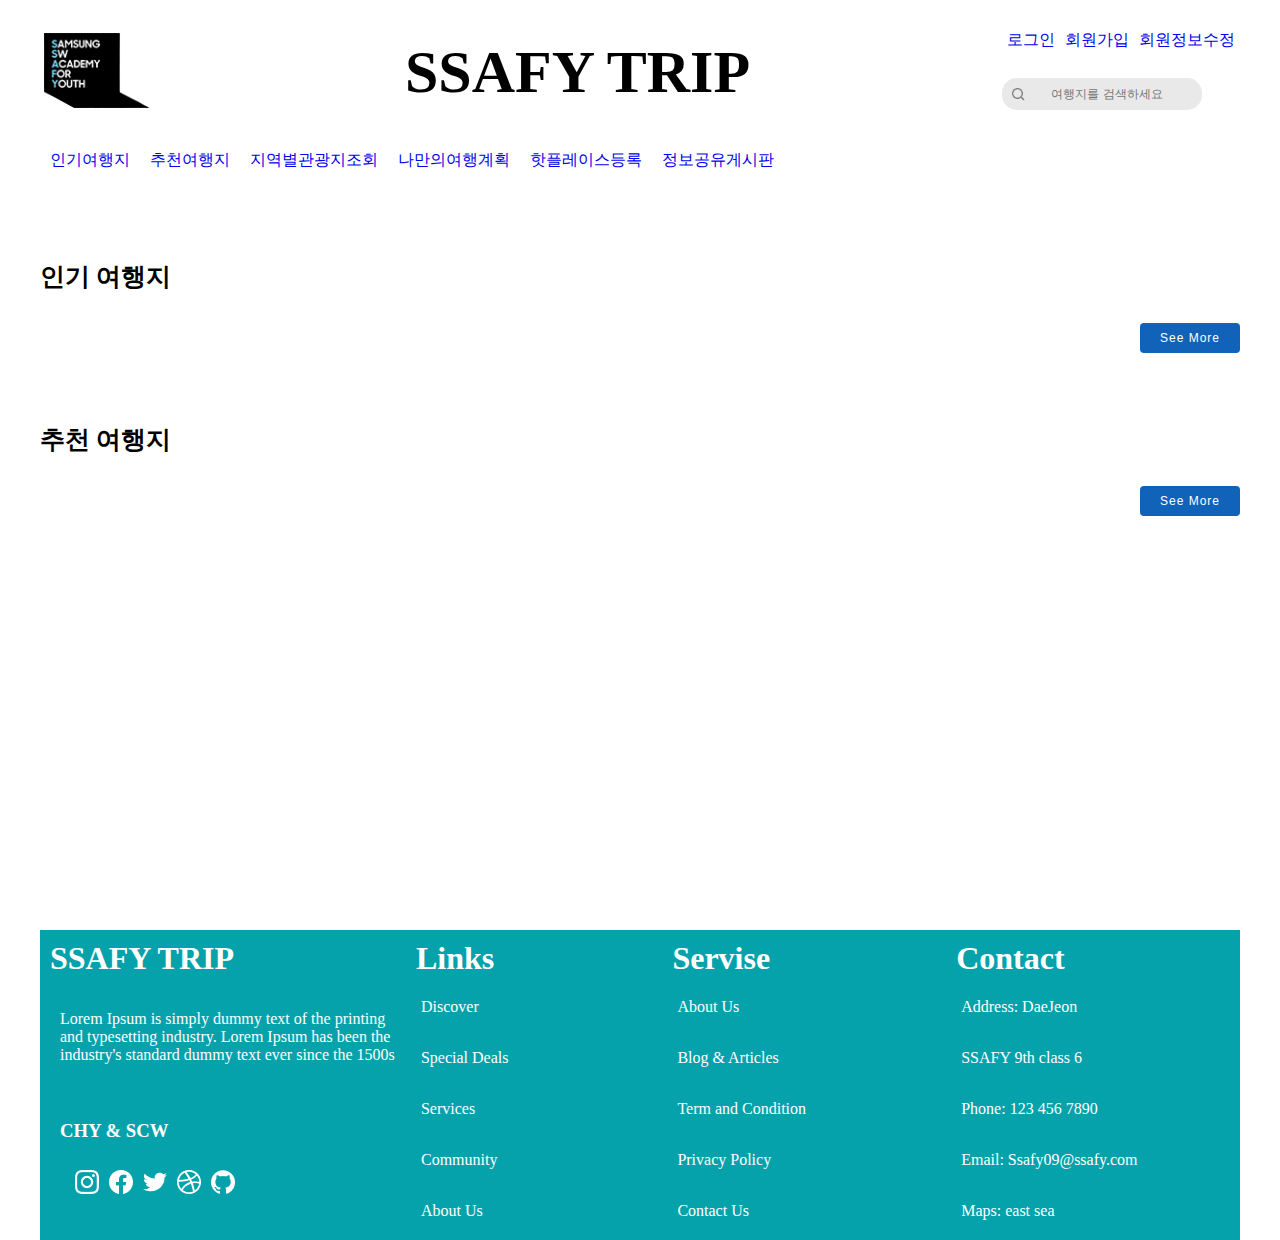
<file: ssafytrip-front-master/index.html>
<!DOCTYPE html>
<html lang="en">
  <head>
    <meta charset="UTF-8" />
    <meta http-equiv="X-UA-Compatible" content="IE=edge" />
    <meta name="viewport" content="width=device-width, initial-scale=1.0" />
    <link rel="stylesheet" href="./asset/css/main.css" />
    <link rel="stylesheet" href="./asset/css/header.css" />
    <link rel="stylesheet" href="./asset/css/footer.css" />
    <link rel="stylesheet" href="./asset/css/index.css" />
    <link rel="stylesheet" href="https://unpkg.com/swiper/swiper-bundle.min.css" />
    <title>여행!</title>
    <style></style>
  </head>
  <body>
    <!-- 헤더 시작 - 로고이미지, 검색창, 로그인, 회원가입 -->
    <header>
      <div class="top-header">
        <div class="logo">
          <a href="./index.html"><img src="./asset/img/ssafy_logo.png" alt="" /></a>
        </div>
        <div class="title">SSAFY TRIP</div>
        <div class="top-right-header">
          <div class="info-box">
            <div><a href="./signin.html">로그인</a></div>
            <div><a href="./signup.html">회원가입</a></div>
            <div><a href="./userinfo.html">회원정보수정</a></div>
          </div>
          <div class="search-box">
            <input class="search-input" type="text" placeholder="여행지를 검색하세요" />
          </div>
        </div>
      </div>
      <nav class="nav">
        <!-- 네비게이션 바 - 지역 선택 -->
        <ul class="nav-list">
          <li><a href="./list.html">인기여행지</a></li>
          <li><a href="./list.html">추천여행지</a></li>
          <li><a href="./search-info.html">지역별관광지조회</a></li>
          <li><a href="#">나만의여행계획</a></li>
          <li><a href="#">핫플레이스등록</a></li>
          <li><a href="#">정보공유게시판</a></li>
        </ul>
      </nav>
    </header>
    <!-- 헤더 끝 -->

    <!-- 메인 시작 -  -->
    <main>
      <!-- Swiper 배너 -->
      <div class="swiper-container">
        <div id="swiper-wrapper" class="swiper-wrapper"></div>
      </div>

      <div class="popular-container">
        <div class="main-text">인기 여행지</div>
        <div>
          <div id="popularList" class="popular-card-list">
            <!-- 인기여행지 리스트 -->
        </div>
        <div class="see-more-btn-div">
          <button class="see-more-btn" onclick="location.href='./list.html'">See More</button>
        </div>
      </div>
      <div class="recommend-container">
        <div class="main-text">추천 여행지</div>
        <div class="recommend-list">
          <div id="recommendList" class="recommend-row recommend-row-1">
            <!-- 추천 여행지 리스트 -->
          </div>
        </div>
        <div class="see-more-btn-div">
          <button class="see-more-btn" onclick="location.href='./list.html'">See More</button>
        </div>
      </div>
    </main>
    <!-- 메인 끝 -->

    <!-- footer 시작 -->
    <footer class="container">
      <div class="flex-container">
        <div>
          <h1>SSAFY TRIP</h1>
          <div class="footer_trip">
            <div>
              Lorem Ipsum is simply dummy text of the printing and typesetting industry. Lorem Ipsum
              has been the industry's standard dummy text ever since the 1500s
            </div>
            <div>
              <h3>CHY & SCW</h3>
              <br />
              <div>
                <img src="./asset/img/footer_sns_logo.png" alt="" />
              </div>
            </div>
          </div>
        </div>
        <div>
          <h1>Links</h1>
          <div class="footer_links">
            <ul>
              <li>Discover</li>
              <li>Special Deals</li>
              <li>Services</li>
              <li>Community</li>
              <li>About Us</li>
            </ul>
          </div>
        </div>
        <div>
          <h1>Servise</h1>
          <div class="footer_services">
            <ul>
              <li>About Us</li>
              <li>Blog & Articles</li>
              <li>Term and Condition</li>
              <li>Privacy Policy</li>
              <li>Contact Us</li>
            </ul>
          </div>
        </div>
        <div>
          <h1>Contact</h1>
          <div class="footer_contact">
            <ul>
              <li>Address: DaeJeon</li>
              <li>SSAFY 9th class 6</li>
              <li>Phone: 123 456 7890</li>
              <li>Email: Ssafy09@ssafy.com</li>
              <li>Maps: east sea</li>
            </ul>
          </div>
        </div>
      </div>
    </footer>
    <!-- footer 끝 -->

    <script src="https://unpkg.com/swiper/swiper-bundle.min.js"></script>
    <script src="./asset/js/index.js"></script>
  </body>
</html>
</file>
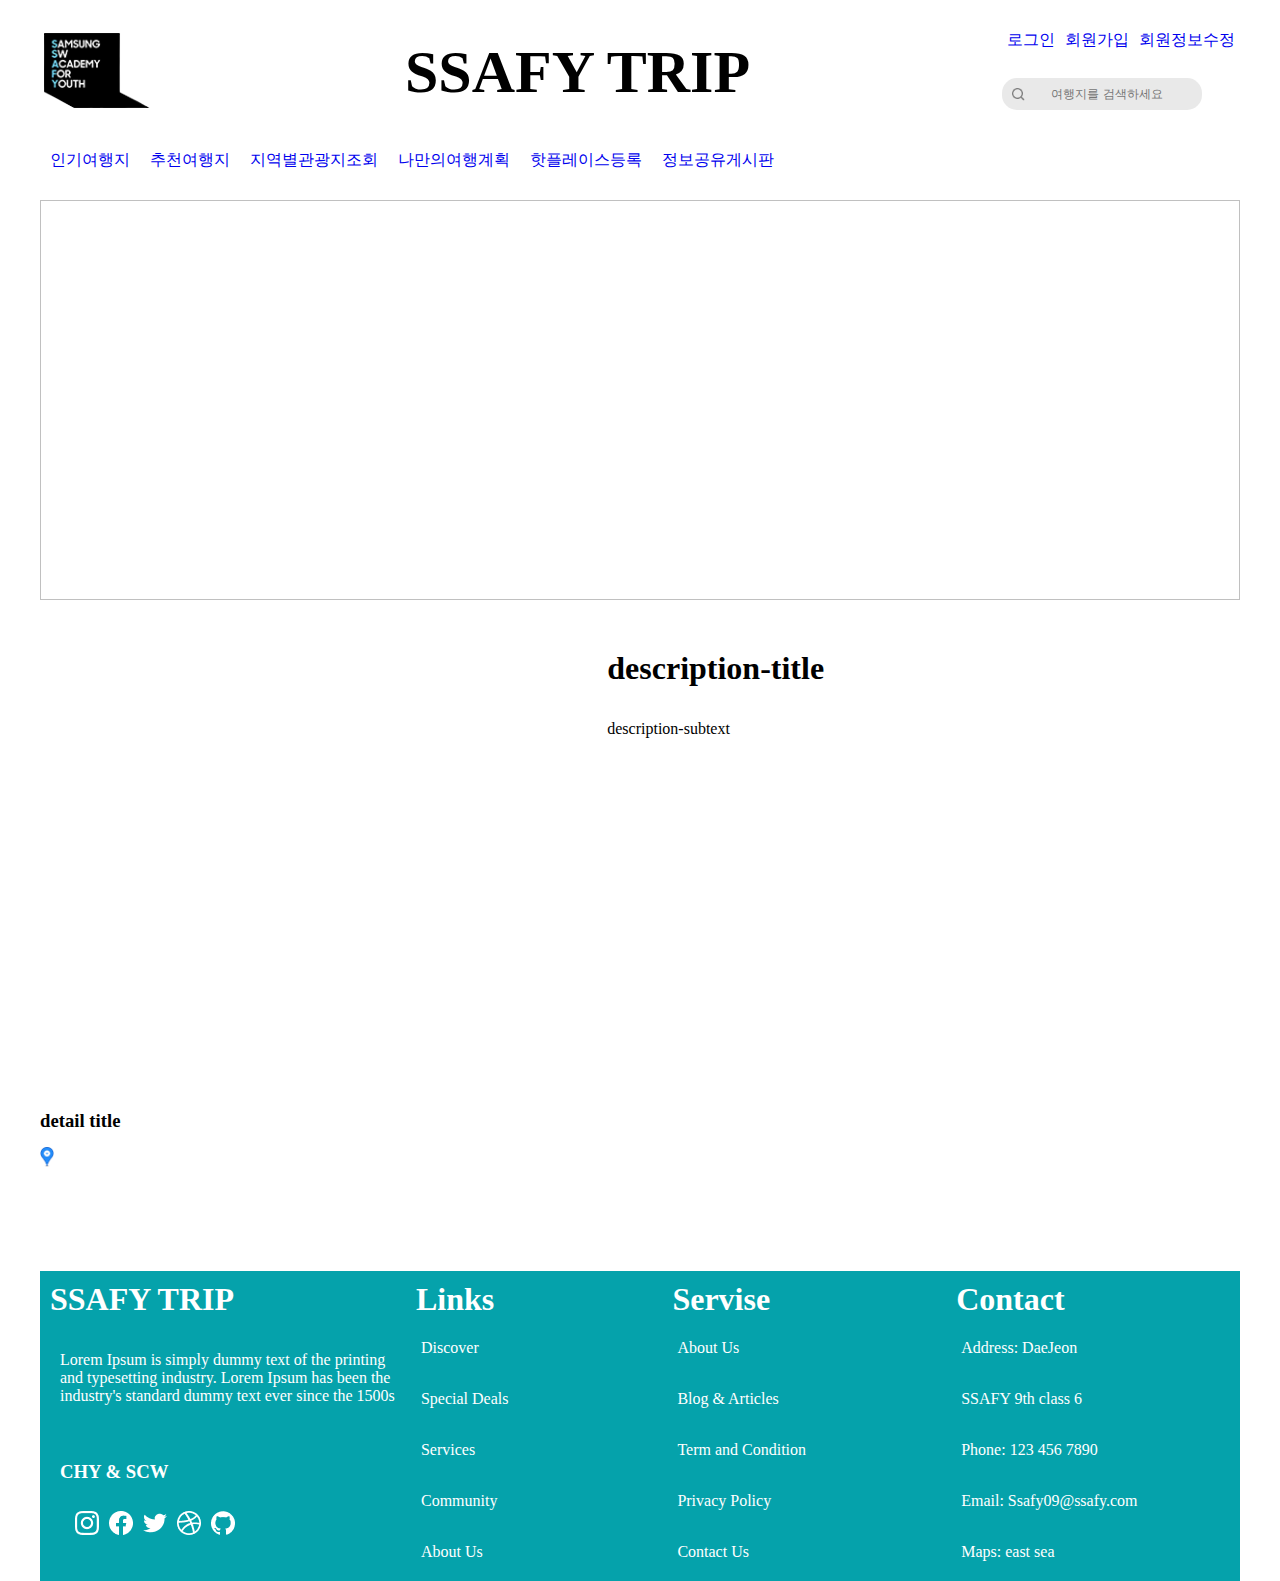
<file: ssafytrip-front-master/detail.html>
<!DOCTYPE html>
<html lang="en">
  <head>
    <meta charset="UTF-8" />
    <meta http-equiv="X-UA-Compatible" content="IE=edge" />
    <meta name="viewport" content="width=device-width, initial-scale=1.0" />
    <link rel="stylesheet" href="./asset/css/main.css" />
    <link rel="stylesheet" href="./asset/css/header.css" />
    <link rel="stylesheet" href="./asset/css/footer.css" />
    <link rel="stylesheet" href="./asset/css/detail.css" />
    <title>여행지 상세보기</title>
  </head>
  <body>
    <!-- 헤더 시작 - 로고이미지, 검색창, 로그인, 회원가입 -->
    <header>
      <div class="top-header">
        <div class="logo">
          <a href="./index.html"><img src="./asset/img/ssafy_logo.png" alt="" /></a>
        </div>
        <div class="title">SSAFY TRIP</div>
        <div class="top-right-header">
          <div class="info-box">
            <div><a href="./signin.html">로그인</a></div>
            <div><a href="./signup.html">회원가입</a></div>
            <div><a href="./userinfo.html">회원정보수정</a></div>
          </div>
          <div class="search-box">
            <input class="search-input" type="text" placeholder="여행지를 검색하세요" />
          </div>
        </div>
      </div>
      <nav class="nav">
        <!-- 네비게이션 바 - 지역 선택 -->
        <ul class="nav-list">
          <li><a href="./list.html">인기여행지</a></li>
          <li><a href="./list.html">추천여행지</a></li>
          <li><a href="./search-info.html">지역별관광지조회</a></li>
          <li><a href="#">나만의여행계획</a></li>
          <li><a href="#">핫플레이스등록</a></li>
          <li><a href="#">정보공유게시판</a></li>
        </ul>
      </nav>
    </header>
    <!-- 헤더 끝 -->

    <!-- 메인 시작 -->
    <main>
      <div class="banner-img">
        <img id="bannerImg" class="image" alt="" />
      </div>
      <div class="map-container">
        <div class="map" id="map"></div>
        <div class="description">
          <h2 id="description-title">description-title</h2>
          <p id="description-subtext">description-subtext</p>
        </div>
      </div>

      <div class="detail-section">
        <div class="deatil-head">
          <h3 id="detailTitle">detail title</h3>
        </div>
        <div class="addr">
          <img style="height: 20px; margin-right: 10px" src="./asset/img/marker.png" alt="" /><span
            id="addr"
          ></span>
        </div>
        <div id="imgContainer" class="detail-img-container"></div>
      </div>
    </main>
    <!-- 메인 끝 -->

    <!-- footer 시작 -->
    <footer class="container">
      <div class="flex-container">
        <div>
          <h1>SSAFY TRIP</h1>
          <div class="footer_trip">
            <div>
              Lorem Ipsum is simply dummy text of the printing and typesetting industry. Lorem Ipsum
              has been the industry's standard dummy text ever since the 1500s
            </div>
            <div>
              <h3>CHY & SCW</h3>
              <br />
              <div>
                <img src="./asset/img/footer_sns_logo.png" alt="" />
              </div>
            </div>
          </div>
        </div>
        <div>
          <h1>Links</h1>
          <div class="footer_links">
            <ul>
              <li>Discover</li>
              <li>Special Deals</li>
              <li>Services</li>
              <li>Community</li>
              <li>About Us</li>
            </ul>
          </div>
        </div>
        <div>
          <h1>Servise</h1>
          <div class="footer_services">
            <ul>
              <li>About Us</li>
              <li>Blog & Articles</li>
              <li>Term and Condition</li>
              <li>Privacy Policy</li>
              <li>Contact Us</li>
            </ul>
          </div>
        </div>
        <div>
          <h1>Contact</h1>
          <div class="footer_contact">
            <ul>
              <li>Address: DaeJeon</li>
              <li>SSAFY 9th class 6</li>
              <li>Phone: 123 456 7890</li>
              <li>Email: Ssafy09@ssafy.com</li>
              <li>Maps: east sea</li>
            </ul>
          </div>
        </div>
      </div>
    </footer>

    <script
      type="text/javascript"
      src="//dapi.kakao.com/v2/maps/sdk.js?appkey=ab247539589d9974c85afb1f6a94ef26"
    ></script>
    <script src="./asset/js/detail.js"></script>
    <script></script>
  </body>
</html>
</file>
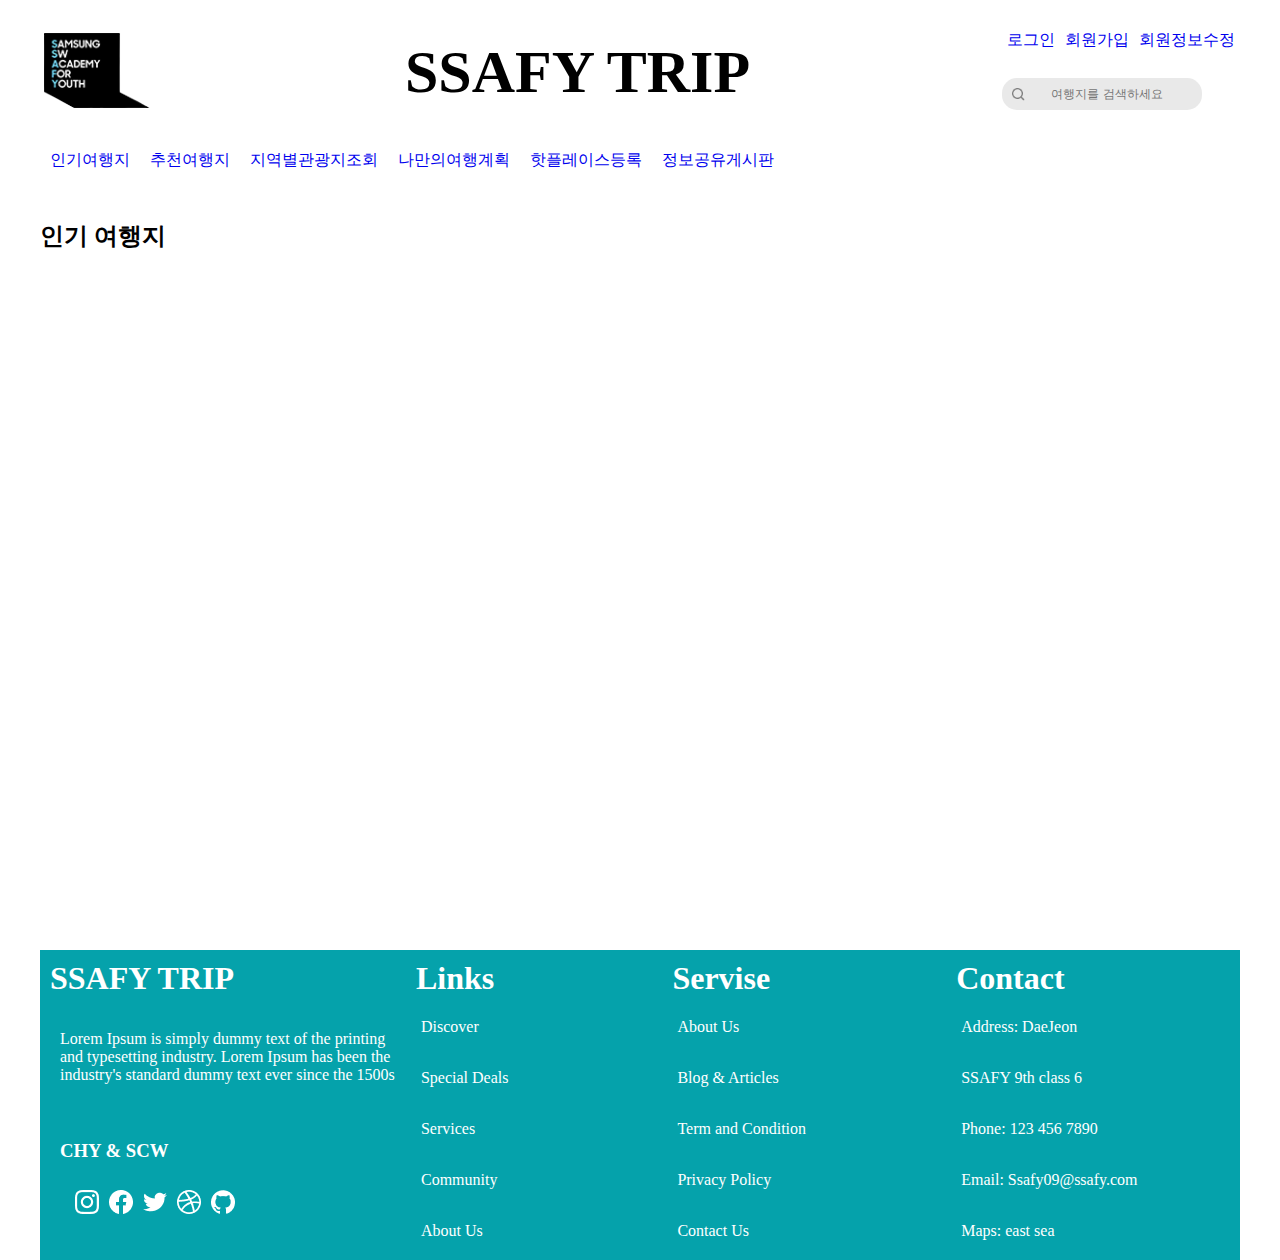
<file: ssafytrip-front-master/list.html>
<!DOCTYPE html>
<html lang="en">
  <head>
    <meta charset="UTF-8" />
    <meta http-equiv="X-UA-Compatible" content="IE=edge" />
    <meta name="viewport" content="width=device-width, initial-scale=1.0" />
    <link rel="stylesheet" href="./asset/css/main.css" />
    <link rel="stylesheet" href="./asset/css/header.css" />
    <link rel="stylesheet" href="./asset/css/footer.css" />
    <link rel="stylesheet" href="./asset/css/list.css" />
    <title>인기 여행지</title>
  </head>
  <body>
    <!-- 헤더 시작 - 로고이미지, 검색창, 로그인, 회원가입 -->
    <header>
      <div class="top-header">
        <div class="logo">
          <a href="./index.html"><img src="./asset/img/ssafy_logo.png" alt="" /></a>
        </div>
        <div class="title">SSAFY TRIP</div>
        <div class="top-right-header">
          <div class="info-box">
            <div><a href="./signin.html">로그인</a></div>
            <div><a href="./signup.html">회원가입</a></div>
            <div><a href="./userinfo.html">회원정보수정</a></div>
          </div>
          <div class="search-box">
            <input class="search-input" type="text" placeholder="여행지를 검색하세요" />
          </div>
        </div>
      </div>
      <nav class="nav">
        <!-- 네비게이션 바 - 지역 선택 -->
        <ul class="nav-list">
          <li><a href="./list.html">인기여행지</a></li>
          <li><a href="./list.html">추천여행지</a></li>
          <li><a href="./search-info.html">지역별관광지조회</a></li>
          <li><a href="#">나만의여행계획</a></li>
          <li><a href="#">핫플레이스등록</a></li>
          <li><a href="#">정보공유게시판</a></li>
        </ul>
      </nav>
    </header>
    <!-- 헤더 끝 -->

    <!-- 메인 시작 -  -->
    <main>
      <div>
        <h2 class="page-title">인기 여행지</h2>
        <!-- <h2 class="page-title">추천 여행지</h2> -->
      </div>

      <div id="list-section">
        <!-- <div class="list-container">
          <div class="list-img"><img src="" alt="" /></div>
          <div class="list-discription-container">
            <h2 class="list-title">테스트 타이틀</h2>
            <div class="list-text">설명</div>
            <button class="like-btn">나만의 여행 등록</button>
          </div>
        </div> -->
      </div>
    </main>
    <!-- 메인 끝 -->

    <!-- footer 시작 -->
    <footer class="container">
      <div class="flex-container">
        <div>
          <h1>SSAFY TRIP</h1>
          <div class="footer_trip">
            <div>
              Lorem Ipsum is simply dummy text of the printing and typesetting industry. Lorem Ipsum
              has been the industry's standard dummy text ever since the 1500s
            </div>
            <div>
              <h3>CHY & SCW</h3>
              <br />
              <div>
                <img src="./asset/img/footer_sns_logo.png" alt="" />
              </div>
            </div>
          </div>
        </div>
        <div>
          <h1>Links</h1>
          <div class="footer_links">
            <ul>
              <li>Discover</li>
              <li>Special Deals</li>
              <li>Services</li>
              <li>Community</li>
              <li>About Us</li>
            </ul>
          </div>
        </div>
        <div>
          <h1>Servise</h1>
          <div class="footer_services">
            <ul>
              <li>About Us</li>
              <li>Blog & Articles</li>
              <li>Term and Condition</li>
              <li>Privacy Policy</li>
              <li>Contact Us</li>
            </ul>
          </div>
        </div>
        <div>
          <h1>Contact</h1>
          <div class="footer_contact">
            <ul>
              <li>Address: DaeJeon</li>
              <li>SSAFY 9th class 6</li>
              <li>Phone: 123 456 7890</li>
              <li>Email: Ssafy09@ssafy.com</li>
              <li>Maps: east sea</li>
            </ul>
          </div>
        </div>
      </div>
    </footer>
    <!-- footer 끝 -->

    <script src="./asset/js/list.js"></script>
  </body>
</html>
</file>
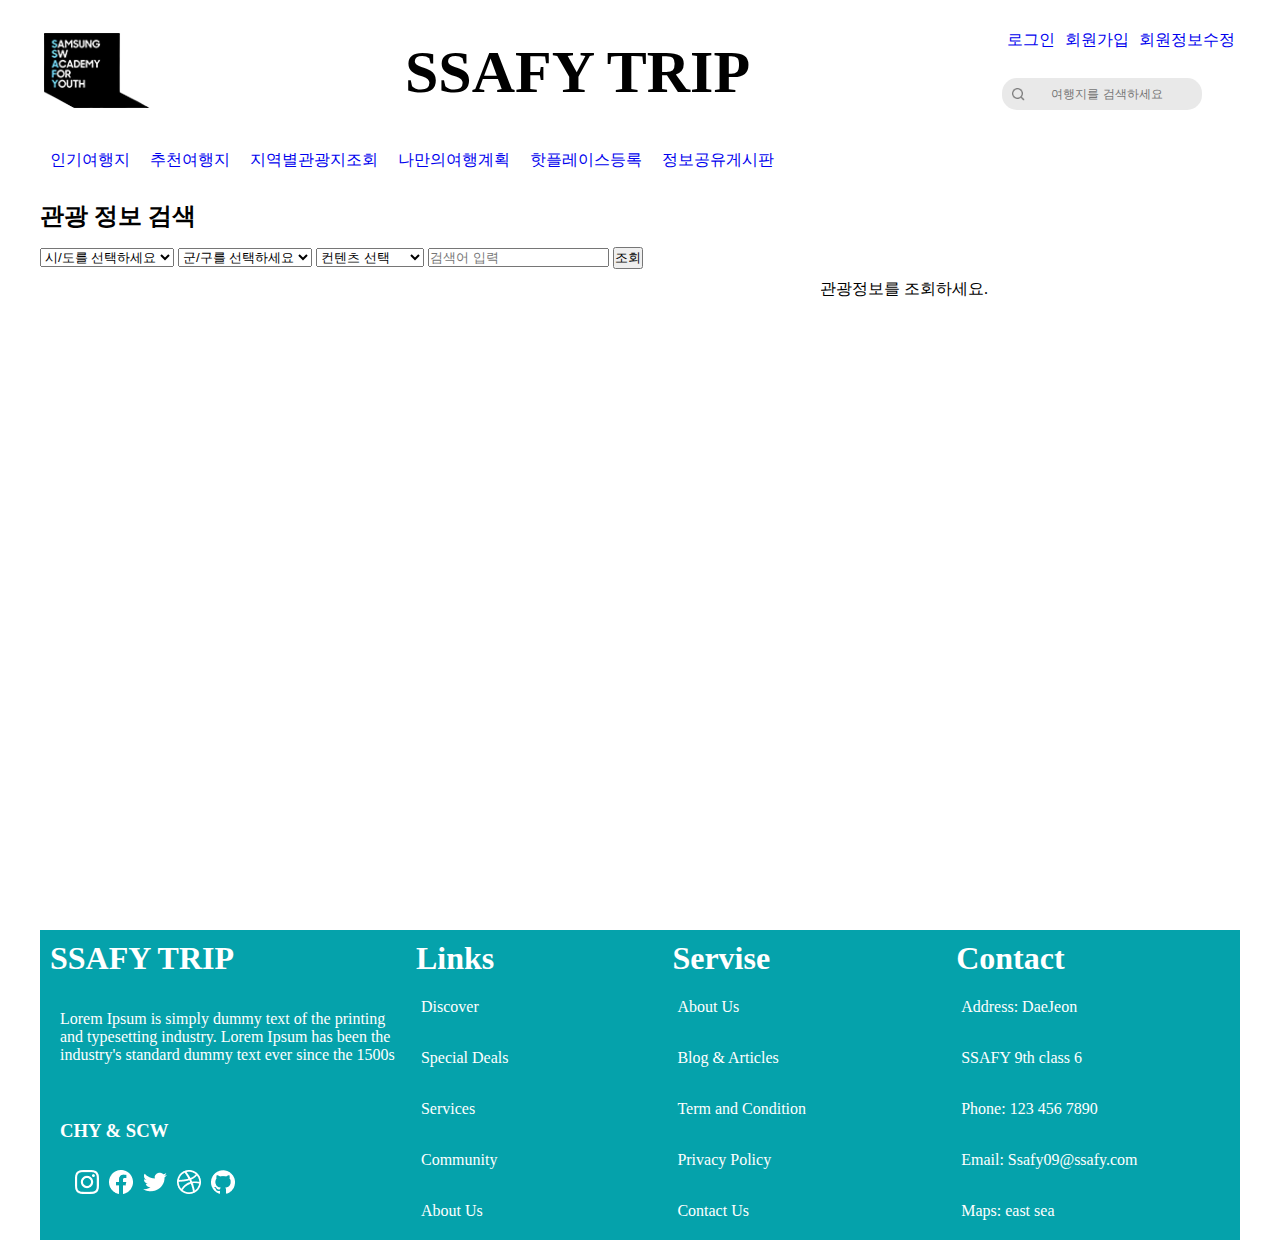
<file: ssafytrip-front-master/search-info.html>
<!DOCTYPE html>
<html lang="en">
  <head>
    <meta charset="UTF-8" />
    <meta http-equiv="X-UA-Compatible" content="IE=edge" />
    <meta name="viewport" content="width=device-width, initial-scale=1.0" />
    <link rel="stylesheet" href="./asset/css/main.css" />
    <link rel="stylesheet" href="./asset/css/header.css" />
    <link rel="stylesheet" href="./asset/css/footer.css" />
    <link rel="stylesheet" href="./asset/css/search-info.css" />
    <title>관광지 조회</title>
  </head>
  <body>
    <!-- 헤더 시작 - 로고이미지, 검색창, 로그인, 회원가입 -->
    <header>
      <div class="top-header">
        <div class="logo">
          <a href="./index.html"><img src="./asset/img/ssafy_logo.png" alt="" /></a>
        </div>
        <div class="title">SSAFY TRIP</div>
        <div class="top-right-header">
          <div class="info-box">
            <div><a href="./signin.html">로그인</a></div>
            <div><a href="./signup.html">회원가입</a></div>
            <div><a href="./userinfo.html">회원정보수정</a></div>
          </div>
          <div class="search-box">
            <input class="search-input" type="text" placeholder="여행지를 검색하세요" />
          </div>
        </div>
      </div>
      <nav class="nav">
        <!-- 네비게이션 바 - 지역 선택 -->
        <ul class="nav-list">
          <li><a href="./list.html">인기여행지</a></li>
          <li><a href="./list.html">추천여행지</a></li>
          <li><a href="./search-info.html">지역별관광지조회</a></li>
          <li><a href="#">나만의여행계획</a></li>
          <li><a href="#">핫플레이스등록</a></li>
          <li><a href="#">정보공유게시판</a></li>
        </ul>
      </nav>
    </header>
    <!-- 헤더 끝 -->

    <!-- main 시작 -->
    <main>
      <div class="h2-container">
        <h2>관광 정보 검색</h2>
      </div>

      <div class="option-container">
        <select id="op1" name="op1" onchange="changeOp1()">
          <option value="">시/도를 선택하세요</option>
        </select>
        <select id="op2" name="op2">
          <option value="">군/구를 선택하세요</option>
        </select>
        <select id="op3" name="op3">
          <option value="">컨텐츠 선택</option>
          <option value="12">관광지</option>
          <option value="14">문화시설</option>
          <option value="15">행사/공연/축제</option>
          <option value="25">여행코스</option>
          <option value="28">레포츠</option>
          <option value="32">숙박</option>
          <option value="38">쇼핑</option>
          <option value="39">음식점</option>
        </select>
        <input id="search" type="text" placeholder="검색어 입력" />
        <button id="searchBtn" onclick="searchInfo()">조회</button>
      </div>
      <div class="map-info-container">
        <div class="map" id="map"></div>
        <div class="info-list">
          <ul id="infoList">
            <li>관광정보를 조회하세요.</li>
          </ul>
        </div>
      </div>
    </main>
    <!-- main 끝 -->

    <!-- footer 시작 -->
    <footer class="container">
      <div class="flex-container">
        <div>
          <h1>SSAFY TRIP</h1>
          <div class="footer_trip">
            <div>
              Lorem Ipsum is simply dummy text of the printing and typesetting industry. Lorem Ipsum
              has been the industry's standard dummy text ever since the 1500s
            </div>
            <div>
              <h3>CHY & SCW</h3>
              <br />
              <div>
                <img src="./asset/img/footer_sns_logo.png" alt="" />
              </div>
            </div>
          </div>
        </div>
        <div>
          <h1>Links</h1>
          <div class="footer_links">
            <ul>
              <li>Discover</li>
              <li>Special Deals</li>
              <li>Services</li>
              <li>Community</li>
              <li>About Us</li>
            </ul>
          </div>
        </div>
        <div>
          <h1>Servise</h1>
          <div class="footer_services">
            <ul>
              <li>About Us</li>
              <li>Blog & Articles</li>
              <li>Term and Condition</li>
              <li>Privacy Policy</li>
              <li>Contact Us</li>
            </ul>
          </div>
        </div>
        <div>
          <h1>Contact</h1>
          <div class="footer_contact">
            <ul>
              <li>Address: DaeJeon</li>
              <li>SSAFY 9th class 6</li>
              <li>Phone: 123 456 7890</li>
              <li>Email: Ssafy09@ssafy.com</li>
              <li>Maps: east sea</li>
            </ul>
          </div>
        </div>
      </div>
    </footer>
    <!-- footer 끝 -->

    <script
      type="text/javascript"
      src="//dapi.kakao.com/v2/maps/sdk.js?appkey=ab247539589d9974c85afb1f6a94ef26"
    ></script>
    <script src="./asset/js/search-info.js"></script>
  </body>
</html>
</file>
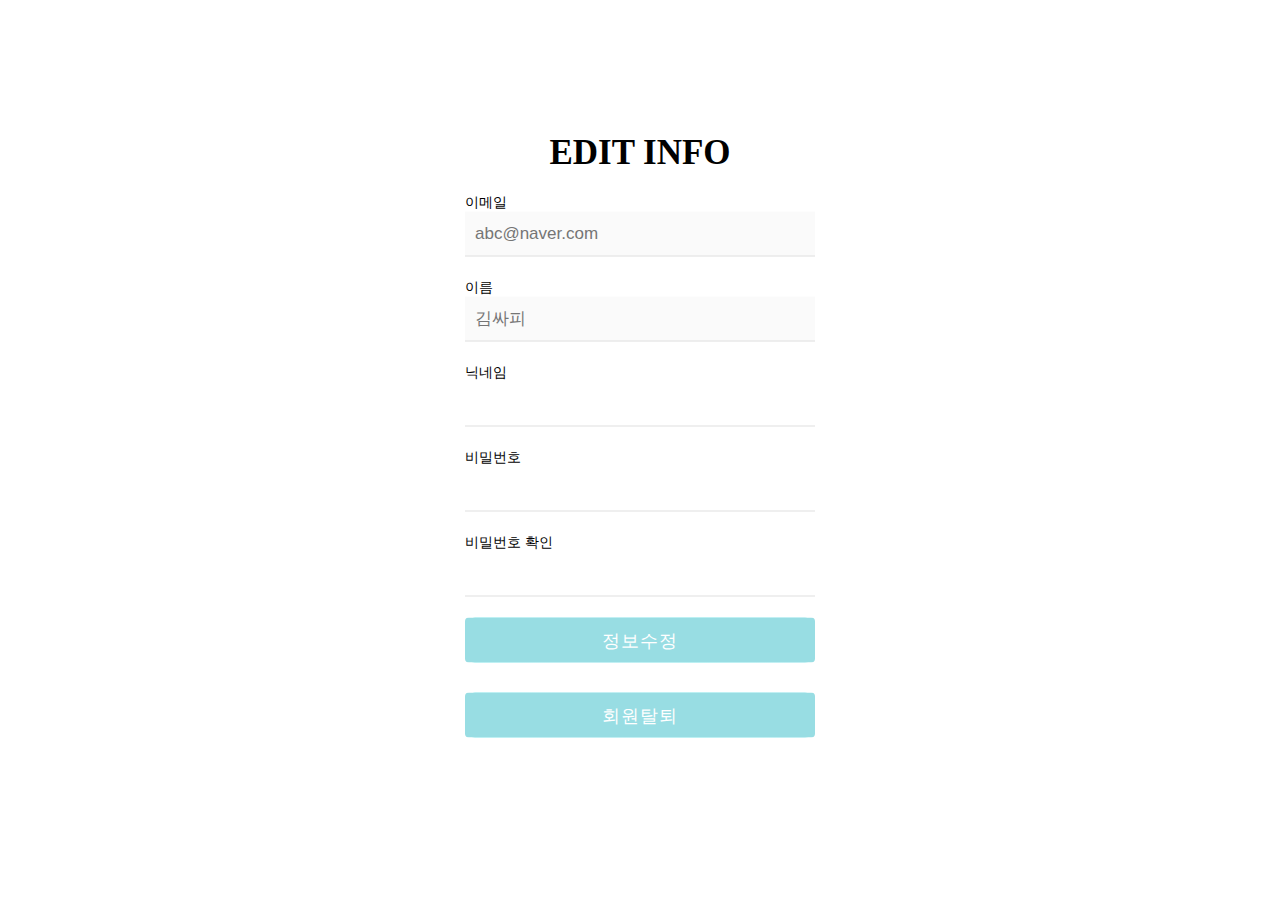
<file: ssafytrip-front-master/userinfo.html>
<!DOCTYPE html>

<html lang="en">
  <head>
    <meta charset="UTF-8" />
    <meta http-equiv="X-UA-Compatible" content="IE=edge" />
    <meta name="viewport" content="width=device-width, initial-scale=1.0" />
    <link rel="stylesheet" href="./asset/css/login.css" />
    <title>정보수정</title>
  </head>
  <body>
    <!-- 정보수정 폼 -->
    <div class="center">
      <div class="container">
        <div class="text">EDIT INFO</div>
        <div class="form-container">
          <div class="data">
            <label>이메일</label>
            <input type="text" id="myroLoginId" placeholder="abc@naver.com" disabled />
          </div>
          <div class="data">
            <label>이름</label>
            <input type="text" id="myroLoginId" placeholder="김싸피" disabled />
          </div>
          <div class="data">
            <label>닉네임</label>
            <input type="text" id="myroLoginId" required />
          </div>
          <div class="data">
            <label>비밀번호</label>
            <input
              type="password"
              id="myroLoginPwd"
              onKeypress="javascript:if(event.keyCode==13) {myroLogin()}"
              required
            />
          </div>
          <div class="data">
            <label>비밀번호 확인</label>
            <input
              type="password"
              id="myroLoginPwd"
              onKeypress="javascript:if(event.keyCode==13) {myroLogin()}"
              required
            />
          </div>
          <div class="btn">
            <div class="inner"></div>
            <button type="submit" id="myroLoginBtn" onclick="myroLogin()">정보수정</button>
          </div>
          <div class="btn">
            <div class="inner"></div>
            <button type="submit" id="myroLoginBtn" onclick="myroLogin()">회원탈퇴</button>
          </div>
        </div>
      </div>
    </div>
  </body>
</html>
</file>
<file: ssafytrip-front-master/asset/css/main.css>
/* 모든 페이지의 공통 CSS */
* {
  margin: 0;
  padding: 0;
  box-sizing: border-box;
  /* border: 1px solid black; */
  list-style: none;
  text-decoration: none;
}

body {
  width: 100%;
}

header,
main,
footer {
  width: 1200px;
  margin: 0 auto;
}

main {
  min-height: 700px;
}
</file>
<file: ssafytrip-front-master/asset/css/header.css>
header {
  /* background-color: antiquewhite; */
  height: 170px;
  margin-top: 30px;
}

.top-header {
  display: flex;
  justify-content: space-between;
}

.logo {
  display: flex;
  justify-content: center;
  align-items: center;
}

.logo > img {
  width: 100px;
}
nav{
  margin-top: 20px;
}
.nav-list {
  display: flex;
  height: 50px;
  justify-content: flex-start;
  align-items: center;
}

.nav-list > li {
  margin: 0 10px;
}

.title {
  font-weight: 900;
  font-style: normal;
  font-size: 60px;
  display: flex;
  align-items: center;
  justify-content: center;
}

.top-right-header {
  display: flex;
  flex-direction: column;
  justify-content: space-between;
}

.info-box {
  display: flex;
  justify-content: flex-end;
}
.info-box > div {
  margin: 0 5px;
}

.search-box {
  margin-bottom: 5px;
}

.search-input {
  background-image: url("../img/search_icon.png");
  background-repeat: no-repeat;
  background-size: 13px;
  background-position: 10px center;
  min-width: 200px;
  height: 32px;
  font-size: 12px;
  border: 0;
  border-radius: 15px;
  outline: none;
  padding-left: 10px;
  background-color: rgb(233, 233, 233);
  text-align: center;
}
</file>
<file: ssafytrip-front-master/asset/css/footer.css>
footer {
  background-color: #05a2ab;
  display: flex;
  justify-content: space-around;
  color: white;
  margin-top: 30px;
}
footer div {
  margin: 5px;
}

.flex-container {
  width: 1200px;
  height: 300px;
  display: inline-flex;

  flex-direction: column;
  flex-direction: row;
}

.flex-container > div {
  flex: 1 0 0;
}

.flex-container > div:first-child {
  flex-grow: 1.3;
}

.flex-container > div:nth-child(2) {
  flex-grow: 0.9;
}

.flex-container .footer_trip {
  display: flex;
  height: 254px;
  flex-direction: column;
  justify-content: space-around;
}

.flex-container .footer_links > ul {
  display: flex;
  height: 254px;
  flex-direction: column;
  justify-content: space-around;
}

.flex-container .footer_services > ul {
  display: flex;
  height: 254px;
  flex-direction: column;
  justify-content: space-around;
}

.flex-container .footer_contact > ul {
  display: flex;
  height: 254px;
  flex-direction: column;
  justify-content: space-around;
}
</file>
<file: ssafytrip-front-master/asset/css/detail.css>
/* 상단 배너 - start */
.image {
  height: 400px;
  width: 100%;
  object-fit: cover;
  display: block;
}
/* 상단 배너 - end */

/* Map & Description - start */
.map-container {
  margin-top: 50px;
  display: flex;
  justify-content: space-between;
}

.map {
  width: 1000px;
  height: 400px;

  margin-right: 40px;
}

.description {
  width: 100%;
}

#description-title {
  margin-bottom: 30px;
  font-size: 2em;
}

#description-subtext {
  padding-right: 10px;
  line-height: 24px;
}
/* Map & Description - end */

/* 하단 상세 설명 & 이미지 - start */
.detail-section {
  margin: 60px 0 70px 0;
}

.deatil-head {
  margin-bottom: 15px;
}

.addr {
  margin-bottom: 10px;
}

.detail-img {
  width: 520px;
}

.detail-img-container {
  margin-top: 30px;
  display: flex;
  justify-content: space-between;
}

.detail-img-container img {
  width: 270px;
  height: 270px;
  object-fit: cover;
  border-radius: 10px;
}
/* 하단 상세 설명 & 이미지 - end */
</file>
<file: ssafytrip-front-master/asset/css/list.css>
.page-title {
  margin-top: 20px;
}

.list-container {
  display: flex;
  margin-top: 20px;
  border: 2px solid;
  border-radius: 15px;
}

.list-img {
  width: 0;
  height: 300px;
  flex-grow: 4;
}
.list-img > img {
  width: 100%;
  height: 100%;
  border-radius: 15px;
  object-fit: cover;
}

.list-discription-container {
  width: 0;
  flex-grow: 8;
  display: flex;
  flex-direction: column;
}

.like-btn {
  margin: 0 20px;
  align-self: flex-end;
  width: 150px;
  height: 30px;
  background: none;
  border: none;
  color: #fff;
  font-size: 12px;
  font-weight: 500;
  letter-spacing: 1px;
  cursor: pointer;
  border-radius: 4px;
  background-color: #1163b9;
}

.list-title {
  margin: 10px 20px;
}
.list-text {
  margin: 0 20px;
  height: 210px;
  overflow: auto;
}
</file>
<file: ssafytrip-front-master/asset/css/search-info.css>
.option-container {
  margin: 15px 0 10px 0;
}

.map {
  width: 750px;
  height: 600px;
  margin-right: 30px;
}

.info-list {
  width: 400px;
  height: 600px;
}

.map-info-container {
  display: flex;
}

.info-list {
  overflow: auto;
}

#infoList li {
  margin-bottom: 30px;
}

.info-title {
    margin-bottom: 10px;
}

.info-type {
    margin-top: 7px;
}
</file>
<file: ssafytrip-front-master/asset/css/login.css>
* {
    margin: 0;
    padding: 0;
    outline: none;
    box-sizing: border-box;
}
body {
    height: 100vh;
    width: 100%;
    /* background: #fafafa; */
}
input[type='password'] {
    font-family: sans-serif, 'Montserrat';
}
.show-btn {
    background: #fff;
    padding: 10px 20px;
    font-size: 20px;
    font-weight: 500;
    color: #3498db;
    cursor: pointer;
    box-shadow: 0px 0px 10px rgba(0, 0, 0, 0.1);
}
.show-btn,
.container {
    position: absolute;
    top: 50%;
    left: 50%;
    transform: translate(-50%, -50%);
}

.container {
    display: block;
    background: #fff;
    width: 410px;
    padding: 30px;
    /* box-shadow: 0 0 8px rgba(0, 0, 0, 0.1); */
}
@media (max-width: 600px) {
    body {
        background: #fff;
    }
    .container {
        width: 90vw;
        box-shadow: unset;
    }
    .google-mobile-login {
        /*display: none !important;*/
    }
}

.container .close-btn {
    position: absolute;
    right: 20px;
    top: 15px;
    font-size: 18px;
    cursor: pointer;
}
.container .close-btn:hover {
    color: #3498db;
}
.container .text {
    font-family: 'Montserrat';
    font-size: 35px;
    font-weight: 600;
    text-align: center;
    color: #000000;
}
.container .form-container {
    margin-top: -20px;
}
.container .form-container .data {
    height: 45px;
    width: 100%;
    margin: 40px 0;
}
.form-container .data label {
    font-size: 14px;
}
.form-container .data input {
    height: 100%;
    width: 100%;
    padding-left: 10px;
    font-size: 17px;
    border: none;
    border-bottom: 1px solid #e0e0e0;
    border-radius: 0 !important;
}
.form-container .data input:focus {
    border-color: #3498db;
    border-bottom-width: 2px;
}
.form-container .forgot-pass {
    margin-top: -8px;
    font-size: 14px;
}
.form-container .forgot-pass a {
    color: #3498db;
    text-decoration: none;
}
.form-container .forgot-pass a:hover {
    text-decoration: underline;
}
.form-container .btn {
    margin: 30px 0;
    height: 45px;
    width: 100%;
    position: relative;
    overflow: hidden;
}
.form-container .btn .inner {
    height: 100%;
    width: 100%;
    position: absolute;
    /* left: -100%; */
    z-index: -1;
    border-radius: 10px;

    background: -webkit-linear-gradient(right, #56d8e4, #26dbe1, #56d8e4, #26dbe1);
    /* transition: all 0.4s; */
}
.form-container .btn:hover .inner {
    left: 0;
}
.form-container .btn button {
    height: 100%;
    width: 100%;
    background: none;
    border: none;
    color: #fff;
    font-size: 18px;
    font-weight: 500;
    text-transform: uppercase;
    letter-spacing: 1px;
    cursor: pointer;
    border-radius: 4px;
    background-color: #98dde3;
}
.form-container .signup-link {
    text-align: center;
    font-size: 14px;
}
.form-container .signup-link a {
    color: #3498db;
    text-decoration: none;
}
.form-container .signup-link a:hover {
    text-decoration: underline;
}

.small-text {
    font-size: 12px;
    text-align: center;
    color: #616161;
    letter-spacing: 1px;
    /* padding: 8px; */
}

.sns-text {
    font-size: 12px;
    text-align: center;
    color: #000;
    letter-spacing: 1px;
    /* padding: 8px; */
}

.divider-container {
    position: relative;
    text-align: center;
    margin: 8px;
}
.divider-container span {
    position: relative;
    width: 10vw;
    background-color: #fff;
    display: inline-block;
    color: #616161;
}

.divider {
    position: absolute;
    top: 50%;
    transform: translateY(-50%);
    height: 1px;
    width: 100%;
    background-color: #e0e0e0;
}
.socialBtn-container {
    display: flex;
    /* flex-direction: column; */
    justify-content: center;
    align-items: center;
    width: 100%;
    margin: 16px 0;
}
.socialBtn {
    display: flex;
    justify-content: center;
    align-items: center;
    width: 25%;
}

.socialBtn-image-container {
    cursor: pointer;
}

.kakaoBtn {
    width: 100%;
    margin: 8px 0 !important;
    background-color: transparent;
}
.googleBtn {
    width: 100%;
    margin: 8px 0 !important;
    background-color: transparent;
}
.appleBtn {
    width: 100%;
    margin: 8px 0 !important;
    background-color: transparent;
}
.naverBtn {
    width: 100%;
    margin: 8px 0 !important;
    background-color: transparent;
}
.socialBtn-container img {
    max-height: 48px !important;
}
</file>
<file: ssafytrip-front-master/asset/css/index.css>
/* Swiper - start */
.swiper-container {
  overflow: hidden;
}

.swiper-slide img {
  width: 100%;
  height: 100%;
  object-fit: contain;
}

.swiper-pagination {
  position: absolute;
  bottom: 10px;
  left: 50%;
  transform: translateX(-50%);
}

.swiper-button-prev,
.swiper-button-next {
  position: absolute;
  top: 50%;
  transform: translateY(-50%);
  width: 30px;
  height: 30px;
  background-color: rgba(0, 0, 0, 0.5);
  border-radius: 50%;
  color: #fff;
  text-align: center;
  font-size: 20px;
  line-height: 1.5;
  cursor: pointer;
}

.swiper-button-prev {
  left: 20px;
}

.swiper-button-next {
  right: 20px;
}

.div-img-temp {
  background-size: cover;
  height: 400px;
  background-position: 200px;
}

.swiper-description {
  background-color: #345;
  /* padding: 50px; */
  width: 350px;
  height: 400px;
}

.swiper-description > h2 {
  padding: 50px 20px 30px 20px;
  font-family: "NanumSquareRound";
  font-size: 35px;
  color: white;
}

.swiper-description > p {
  padding: 0 20px 0 20px;
  /* font-family: "NanumSquareRound"; */
  line-height: 30px;
  font-size: 17px;
  color: white;
}
/* Swiper - end */

.recommend-container {
  margin-bottom: 60px;
  margin-top: 70px;
}

.popular-container {
  margin: 60px 0;
}

.popular-card-list {
  display: flex;
  justify-content: space-between;
  /* height: 700px; */
}

.popular-img > img {
  width: 360px;
  height: 500px;
  object-fit: cover;
  border-radius: 15px;
}

h3.popular-title {
  margin-top: 10px;
}

.recommend-row {
  display: flex;
  justify-content: space-between;
  flex-wrap: wrap;
}

.recommend-row > div {
  width: 360px;
  margin: 10px 0px;
}
.recommend-img > img {
  width: 360px;
  height: 250px;
  object-fit: cover;
  border-radius: 10px;
}

.recommend-title {
  margin-top: 10px;
  font-weight: 600;
}

.main-text {
  margin-bottom: 30px;
  margin-left: 0;
  font-size: 25px;
  font-weight: 700;
}

.see-more-btn {
  width: 100px;
  height: 30px;
  background: none;
  border: none;
  color: #fff;
  font-size: 12px;
  font-weight: 500;
  letter-spacing: 1px;
  cursor: pointer;
  border-radius: 4px;
  background-color: #1163b9;
}

.see-more-btn-div {
  display: flex;
  justify-content: flex-end;
  margin-right: 0px;
}
</file>
